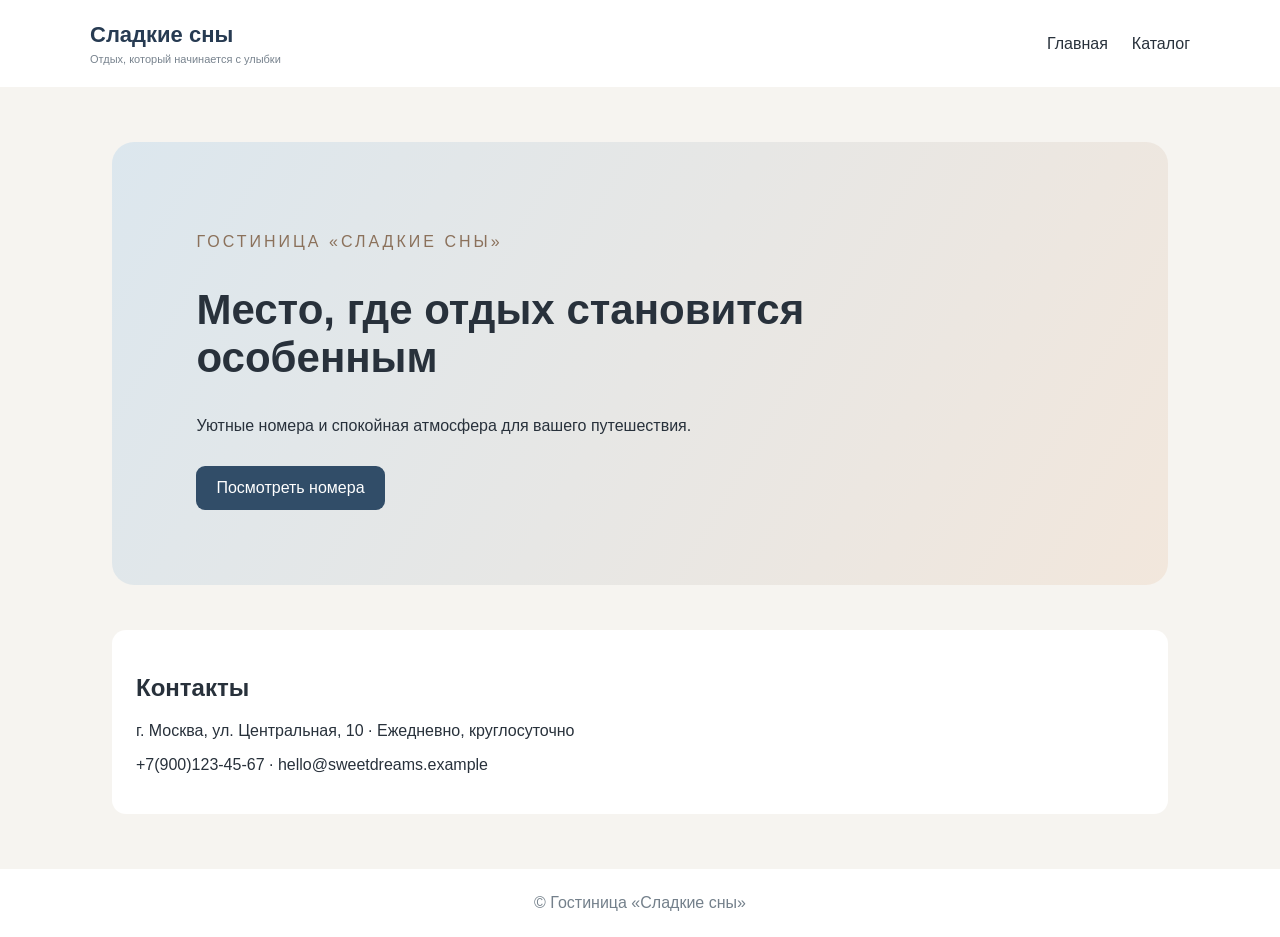
<file: Задание_2_Прототип/index.html>
<!doctype html><html lang="ru"><head><meta charset="utf-8"><meta name="viewport" content="width=device-width,initial-scale=1"><title>Сладкие сны — прототип</title><link rel="stylesheet" href="assets/style.css"></head><body><header><a class="logo" href="index.html">Сладкие сны<small>Отдых, который начинается с улыбки</small></a><nav><a href="index.html">Главная</a><a href="catalog.html">Каталог</a></nav></header><main><section class="hero"><p class="eyebrow">ГОСТИНИЦА «СЛАДКИЕ СНЫ»</p><h1>Место, где отдых становится особенным</h1><p>Уютные номера и спокойная атмосфера для вашего путешествия.</p><a class="btn" href="catalog.html">Посмотреть номера</a></section><section class="contacts"><h2>Контакты</h2><p>г. Москва, ул. Центральная, 10 · Ежедневно, круглосуточно</p><p>+7(900)123-45-67 · hello@sweetdreams.example</p></section></main><footer>© Гостиница «Сладкие сны»</footer></body></html>
</file>
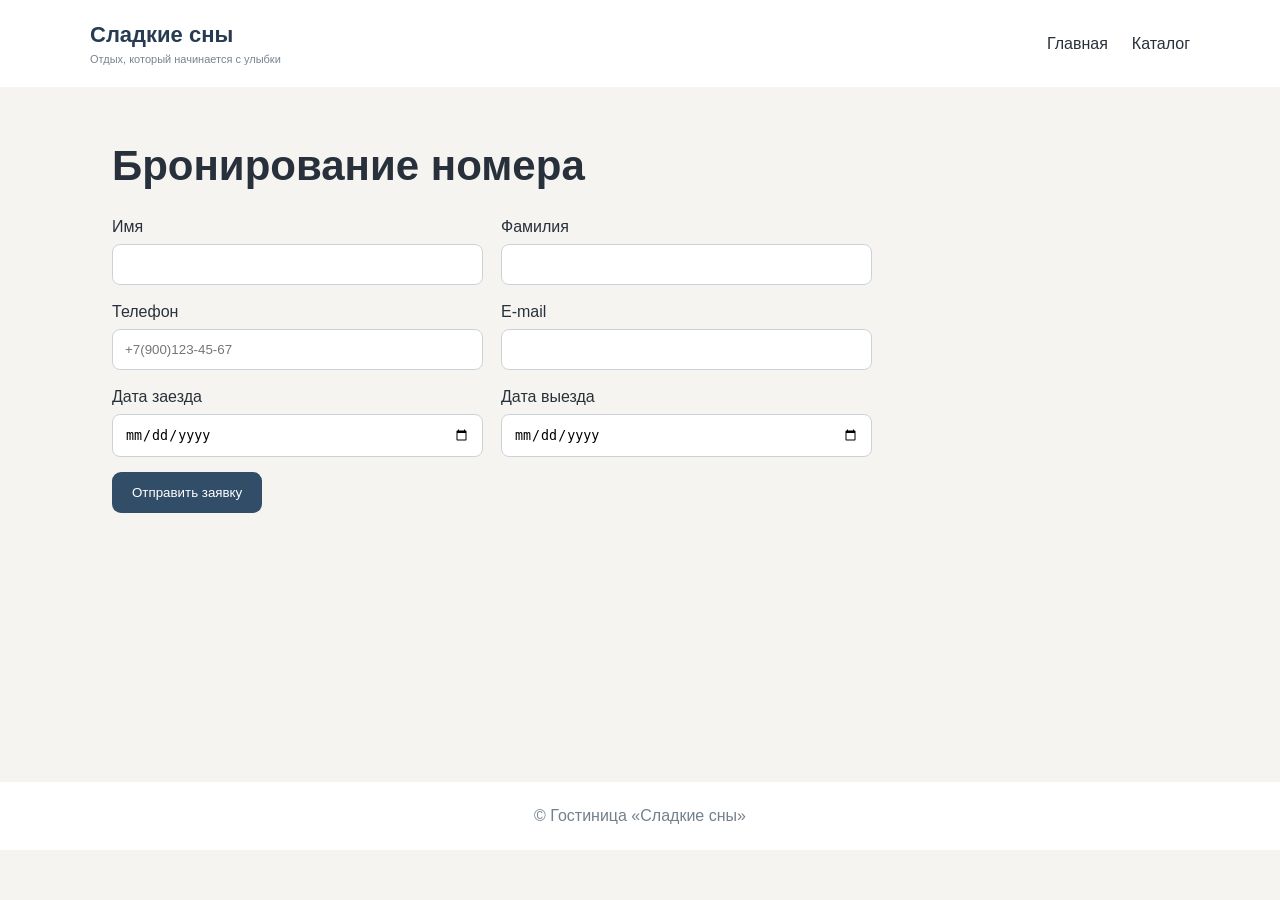
<file: Задание_2_Прототип/booking.html>
<!doctype html><html lang="ru"><head><meta charset="utf-8"><meta name="viewport" content="width=device-width,initial-scale=1"><title>Бронирование — Сладкие сны</title><link rel="stylesheet" href="assets/style.css"></head><body><header><a class="logo" href="index.html">Сладкие сны<small>Отдых, который начинается с улыбки</small></a><nav><a href="index.html">Главная</a><a href="catalog.html">Каталог</a></nav></header><main><h1>Бронирование номера</h1><form id="booking"><div class="formgrid"><label>Имя<input required name="first" pattern="[А-Яа-яЁёA-Za-z .-]+"></label><label>Фамилия<input required name="last" pattern="[А-Яа-яЁёA-Za-z .-]+"></label><label>Телефон<input required placeholder="+7(900)123-45-67" pattern="\+7\([0-9]{3}\)[0-9]{3}-[0-9]{2}-[0-9]{2}"></label><label>E-mail<input required type="email"></label><label>Дата заезда<input required type="date"></label><label>Дата выезда<input required type="date"></label></div><button class="btn">Отправить заявку</button><p id="message"></p></form></main><footer>© Гостиница «Сладкие сны»</footer><script>document.querySelector('#booking').addEventListener('submit',e=>{e.preventDefault();document.querySelector('#message').textContent='Прототип: данные проверены браузером, заявка демонстрационная.'})</script></body></html>
</file>
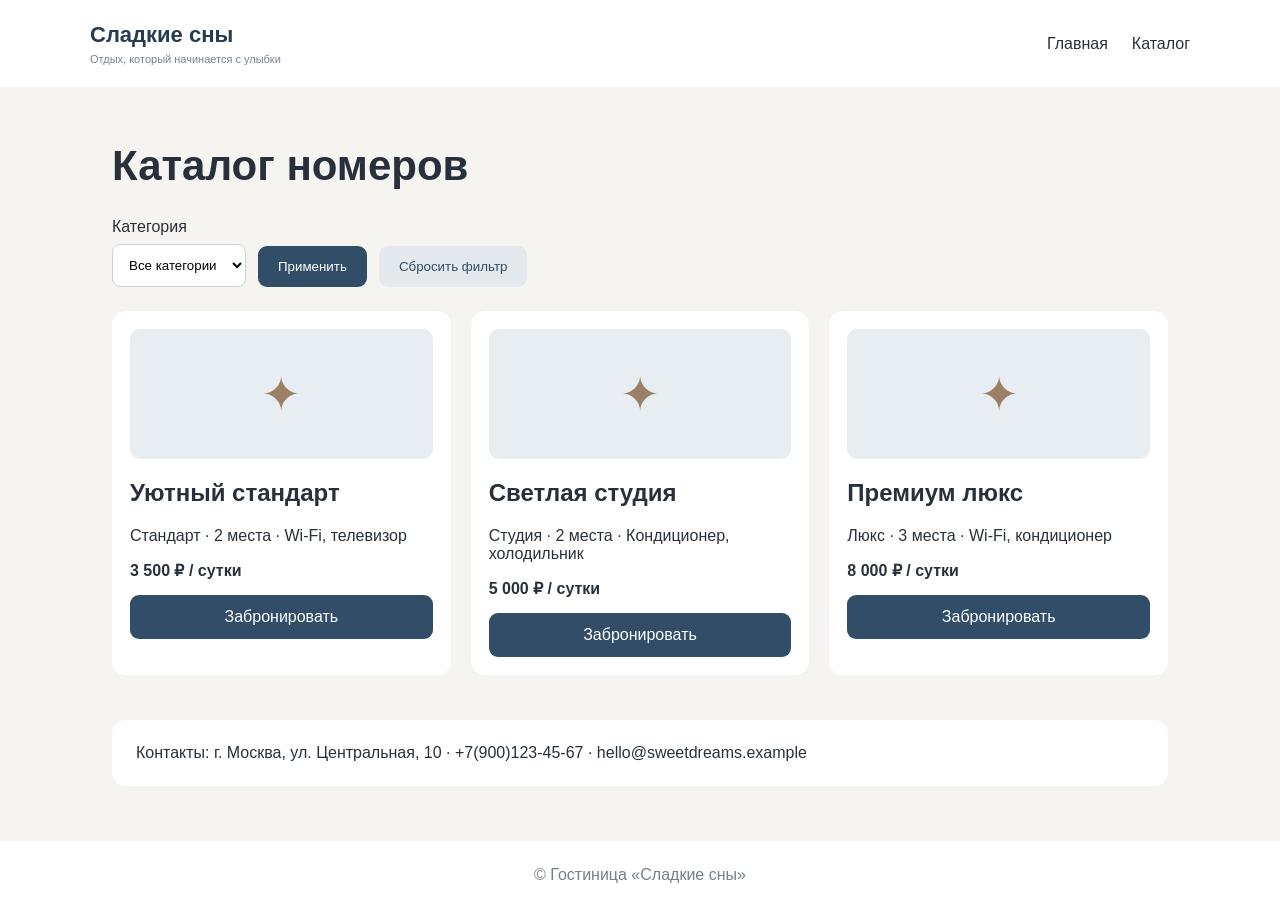
<file: Задание_2_Прототип/catalog.html>
<!doctype html><html lang="ru"><head><meta charset="utf-8"><meta name="viewport" content="width=device-width,initial-scale=1"><title>Каталог — Сладкие сны</title><link rel="stylesheet" href="assets/style.css"></head><body><header><a class="logo" href="index.html">Сладкие сны<small>Отдых, который начинается с улыбки</small></a><nav><a href="index.html">Главная</a><a href="catalog.html">Каталог</a></nav></header><main><h1>Каталог номеров</h1><div class="filters"><label>Категория <select id="category"><option value="all">Все категории</option><option>Стандарт</option><option>Студия</option><option>Люкс</option></select></label><button id="apply">Применить</button><button class="light" id="reset">Сбросить фильтр</button></div><section class="rooms" id="rooms"><article data-cat="Стандарт"><div class="photo">✦</div><h2>Уютный стандарт</h2><p>Стандарт · 2 места · Wi-Fi, телевизор</p><b>3 500 ₽ / сутки</b><a class="btn" href="booking.html?room=1">Забронировать</a></article><article data-cat="Студия"><div class="photo">✦</div><h2>Светлая студия</h2><p>Студия · 2 места · Кондиционер, холодильник</p><b>5 000 ₽ / сутки</b><a class="btn" href="booking.html?room=2">Забронировать</a></article><article data-cat="Люкс"><div class="photo">✦</div><h2>Премиум люкс</h2><p>Люкс · 3 места · Wi-Fi, кондиционер</p><b>8 000 ₽ / сутки</b><a class="btn" href="booking.html?room=3">Забронировать</a></article></section><p class="contacts">Контакты: г. Москва, ул. Центральная, 10 · +7(900)123-45-67 · hello@sweetdreams.example</p></main><footer>© Гостиница «Сладкие сны»</footer><script src="assets/prototype.js"></script></body></html>
</file>
<file: Задание_2_Прототип/assets/style.css>
*{box-sizing:border-box}body{margin:0;background:#f6f4f0;color:#28313b;font:16px Arial,sans-serif}header{display:flex;justify-content:space-between;align-items:center;padding:22px max(calc((100% - 1100px)/2),24px);background:#fff}a{color:inherit;text-decoration:none}.logo{font-weight:700;font-size:22px;color:#273b52}.logo small{display:block;font-size:11px;font-weight:400;color:#78838e;margin-top:5px}nav{display:flex;gap:24px}main{max-width:1100px;margin:55px auto;padding:0 22px;min-height:65vh}.hero{padding:75px 8%;border-radius:22px;background:linear-gradient(120deg,#dce7ee,#f2e7dc)}h1{font-size:42px;max-width:700px}.eyebrow{letter-spacing:3px;color:#8b715b}.btn,button{display:inline-block;border:0;border-radius:9px;padding:13px 20px;background:#314d68;color:#fff;cursor:pointer;margin-top:15px}.light{background:#e4e9ed;color:#314d68}.contacts{margin-top:45px;padding:24px;background:#fff;border-radius:14px}.filters{display:flex;gap:12px;align-items:end;flex-wrap:wrap;margin:24px 0}.filters label,label{display:grid;gap:8px}select,input{padding:12px;border:1px solid #ccd3d8;border-radius:8px;background:#fff}.rooms{display:grid;grid-template-columns:repeat(auto-fit,minmax(230px,1fr));gap:20px}.rooms article{background:#fff;padding:18px;border-radius:14px}.photo{height:130px;background:#e7edf0;border-radius:10px;display:grid;place-items:center;font-size:48px;color:#9a8065}.rooms .btn{display:block;text-align:center}.formgrid{display:grid;grid-template-columns:repeat(2,minmax(0,1fr));gap:18px;max-width:760px}footer{text-align:center;padding:25px;background:#fff;color:#74808b}@media(max-width:600px){header{display:block}nav{margin-top:18px}h1{font-size:32px}.formgrid{grid-template-columns:1fr}}
</file>
